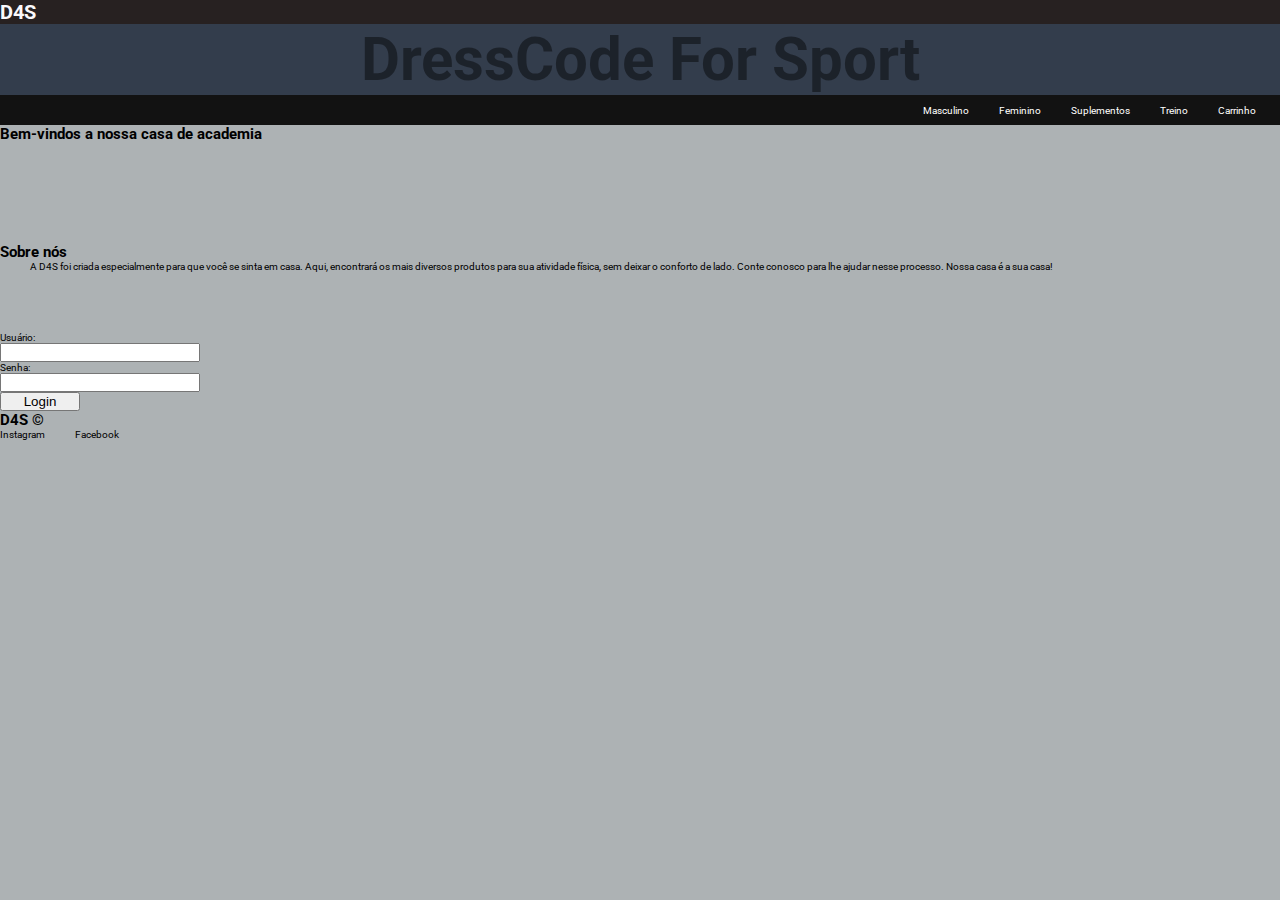
<file: index.html>
<!DOCTYPE html>
<html lang="pt-br">
<head>
    <meta charset="UTF-8">
    <meta name="viewport" content="width=device-width, initial-scale=1.0">
    <title>Academia</title>
    <link href="./style.css" rel="stylesheet"/> 

</head>

<!--<style>
    body{
  background-color: lightblue;
}-->

</style>

<body>
<!--comentarios desse jeito -->
    <header>
        <h1 id="header-h1"><a href="./index.html">D4S</h1>
        <h2 id="header-h2"> DressCode For Sport</h2>
        <nav>
            <ul>
                <li>
                    <a href="./Masculino.html">Masculino</a>
                </li>
                <li>
                    <a href="./Feminino.html">Feminino</a>
                </li>
                <li>
                    <a href="./Suplementos.html">Suplementos</a>
                </li>
                <li>
                    <a href="./treino.html">Treino</a>
                </li>
                <li>
                    <a href="./carrinho.html">Carrinho</a>
                </li>
            </ul>            
        </nav>
    </header>
    <main>
        <h2>Bem-vindos a nossa casa de academia</h2>
        <section>
            <h2>Sobre nós</h2>
            <p>A D4S foi criada especialmente para que você se sinta em casa. Aqui, encontrará os mais diversos produtos para sua atividade física, sem deixar o conforto de lado. Conte conosco para lhe ajudar nesse processo. Nossa casa é a sua casa!</p>
        </section>
        <form>
            <label class="input-label">Usuário:</label>
            <input class="input-form" id="usario" type="text" /
            
            <label class="input-label">Senha:</label>
            <input class="input-form" id="senha" type=password />
            <button>Login</button> 
    </main>
    <footer>
        <h2>D4S &#169;</h2>
        <ul>
            <li>Instagram</li>
            <li>Facebook</li>            
        </ul>
    </footer>
</body>
</html>
</file>
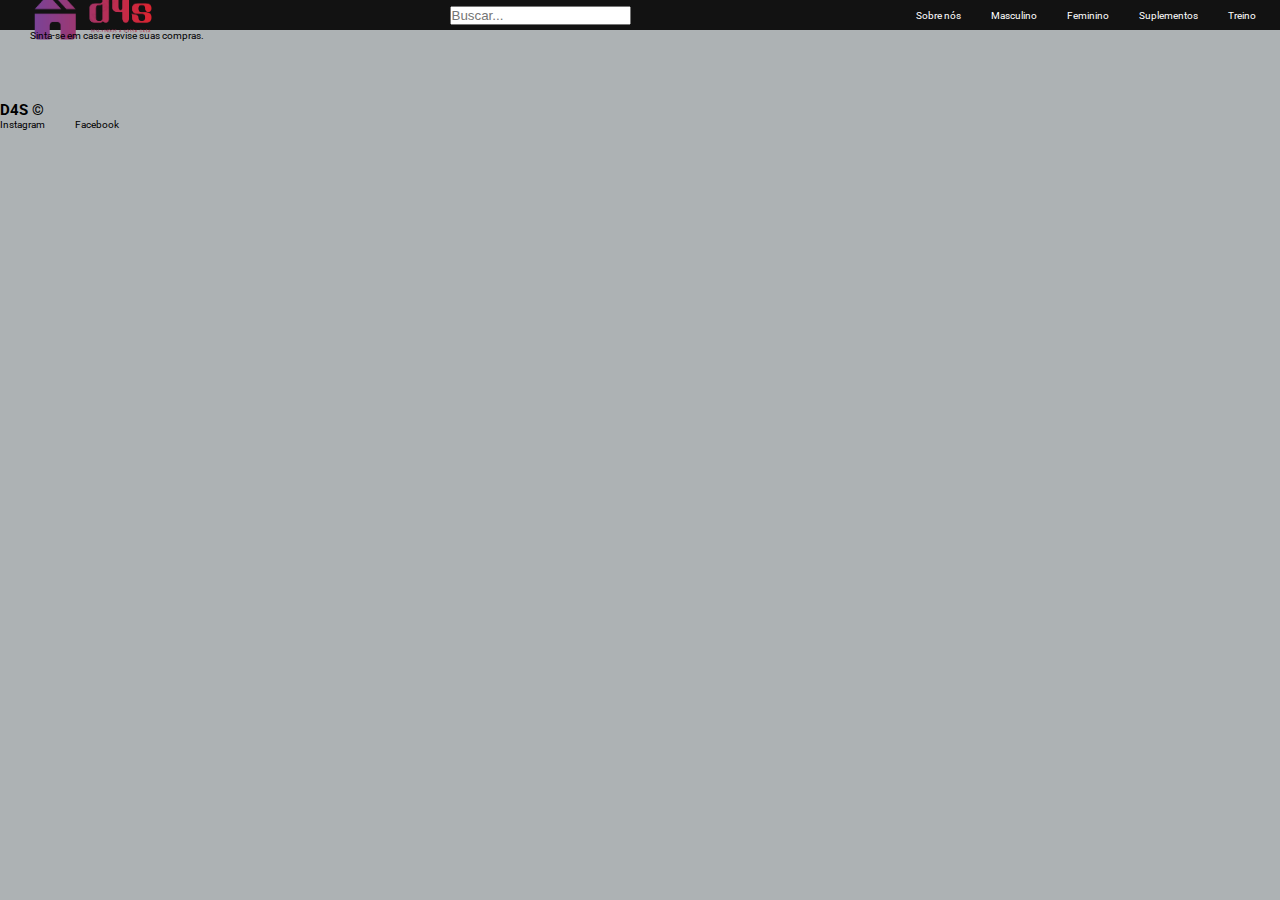
<file: carrinho.html>
<!DOCTYPE html>
<html lang="pt-br">
<head>
    <meta charset="UTF-8">
    <meta name="viewport" content="width=device-width, initial-scale=1.0">
    <link href="./style.css" rel="stylesheet"/> 
    <title>Academia</title>
</head>
<body>
    <header>
        <nav>
            <a href="./index.html"><img src="./img/loggin-removebg-preview.png" width="140px" height="70px" alt="Logo-marca"></a>
    
            <div id="divBusca">
                <input type="text" id="txtBusca" placeholder="Buscar..."/>
                <!-- <img src="search3.png" id="btnBusca" alt="Buscar"/>  -->
            </div>
            <ul>
                <li>
                    <a href="./carrinho.html">Sobre nós</a>
                </li>
                <li>
                    <a href="./Masculino.html">Masculino</a>
                </li>
                <li>
                    <a href="./Feminino.html">Feminino</a>
                </li>
                <li>
                    <a href="./Suplementos.html">Suplementos</a>
                </li>
                <li>
                    <a href="./treino.html">Treino</a>
                </li>
            </ul>                     
    </nav>
    </header>
    <main>
        <p>Sinta-se em casa e revise suas compras.</p>
    </main>
    <footer>
        <h2>D4S &#169;</h2>
        <ul>
            <li>Instagram</li>
            <li>Facebook</li>            
        </ul>
    </footer>
</body>
</html>
</file>
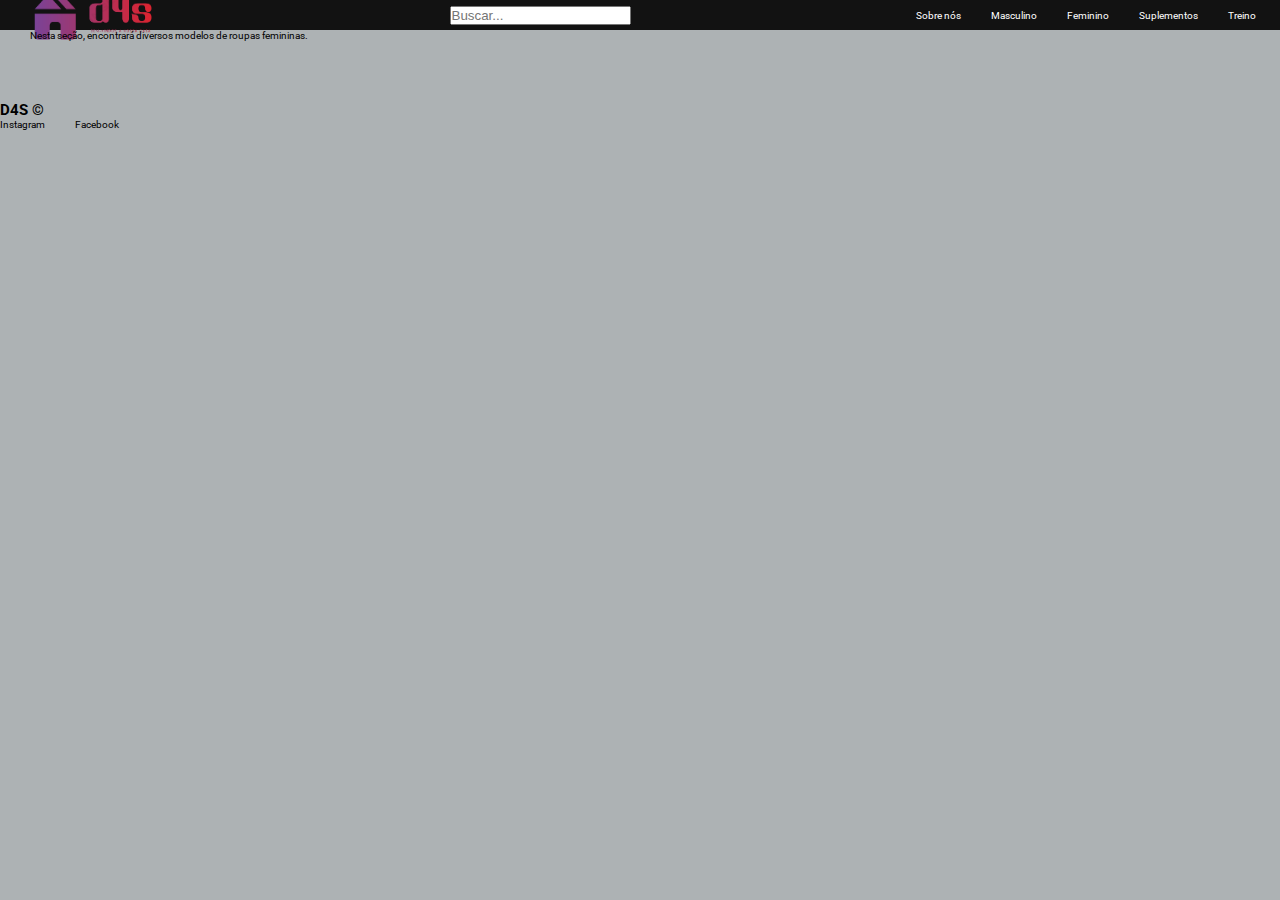
<file: Feminino.html>
<!DOCTYPE html>
<html lang="pt-br">
<head>
    <meta charset="UTF-8">
    <meta name="viewport" content="width=device-width, initial-scale=1.0">
    <link href="./style.css" rel="stylesheet"/> 
    <title>Academia</title>
</head>
<body>
    <header>
        <nav>
            <a href="./index.html"><img src="./img/loggin-removebg-preview.png" width="140px" height="70px" alt="Logo-marca"></a>
    
            <div id="divBusca">
                <input type="text" id="txtBusca" placeholder="Buscar..."/>
                <!-- <img src="search3.png" id="btnBusca" alt="Buscar"/>  -->
            </div>
            <ul>
                <li>
                    <a href="./carrinho.html">Sobre nós</a>
                </li>
                <li>
                    <a href="./Masculino.html">Masculino</a>
                </li>
                <li>
                    <a href="./Feminino.html">Feminino</a>
                </li>
                <li>
                    <a href="./Suplementos.html">Suplementos</a>
                </li>
                <li>
                    <a href="./treino.html">Treino</a>
                </li>
            </ul>                        
        </nav>
    </header>
    <main>
        <p>Nesta seção, encontrará diversos modelos de roupas femininas.</p>
    </main>
    <footer>
        <h2>D4S &#169;</h2>
        <ul>
            <li>Instagram</li>
            <li>Facebook</li>            
        </ul>
    </footer>
</body>
</html>
</file>
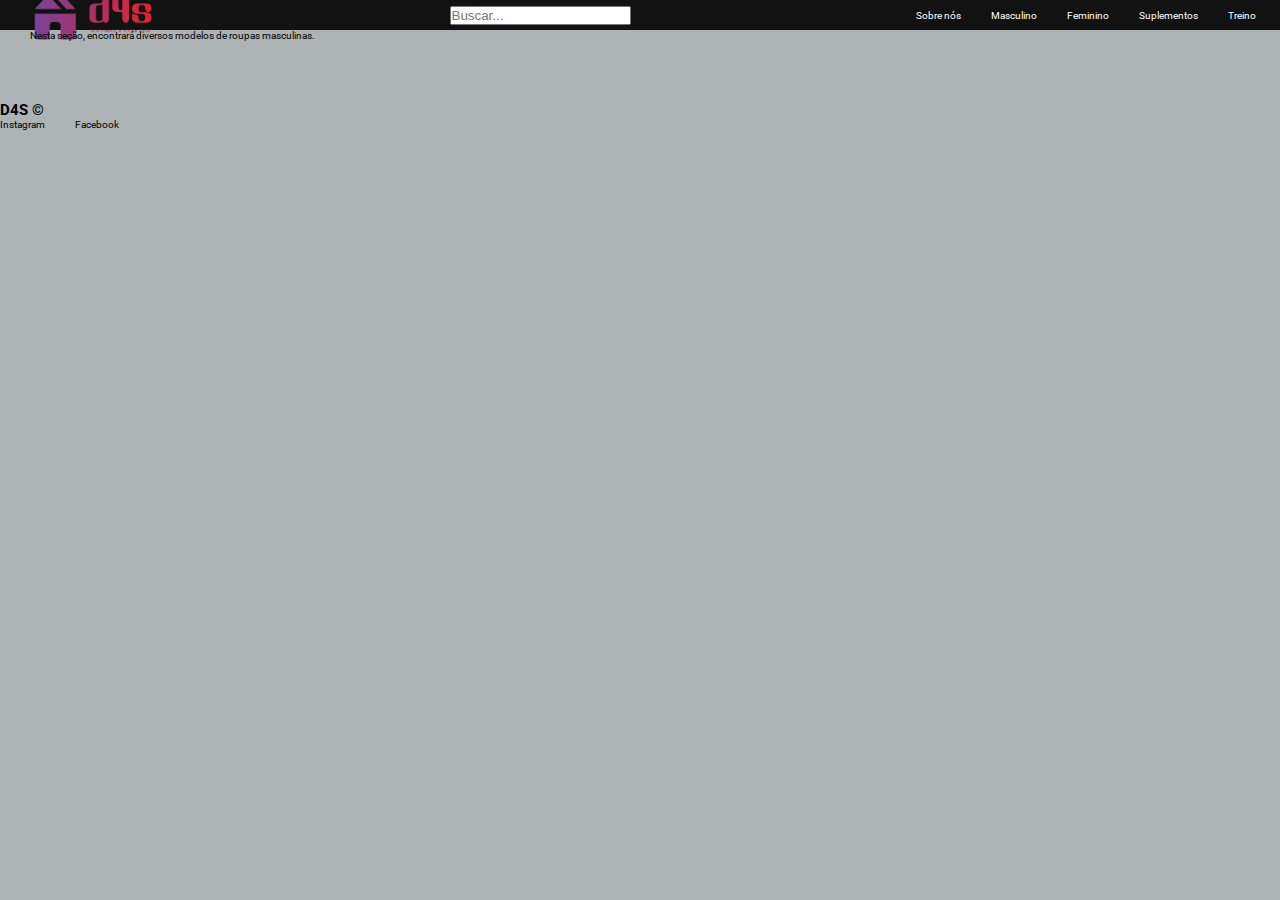
<file: masculino.html>
<!DOCTYPE html>
<html lang="en">
<head>
    <meta charset="UTF-8">
    <meta name="viewport" content="width=device-width, initial-scale=1.0">
    <link href="./style.css" rel="stylesheet"/> 
    <title>Masculino</title>
</head>
<body>
    <header>
        <nav>
            <a href="./index.html"><img src="./img/loggin-removebg-preview.png" width="140px" height="70px" alt="Logo-marca"></a>
    
            <div id="divBusca">
                    <input type="text" id="txtBusca" placeholder="Buscar..."/>
                    <!-- <img src="search3.png" id="btnBusca" alt="Buscar"/>  -->
            </div>
            <ul>
                <li>
                    <a href="./carrinho.html">Sobre nós</a>
                </li>
                <li>
                    <a href="./Masculino.html">Masculino</a>
                </li>
                <li>
                    <a href="./Feminino.html">Feminino</a>
                </li>
                <li>
                    <a href="./Suplementos.html">Suplementos</a>
                </li>
                <li>
                    <a href="./treino.html">Treino</a>
                </li>
            </ul>                     
        </nav>         
        </nav>
    </header>
    <main>
        <p>Nesta seção, encontrará diversos modelos de roupas masculinas.</p>
    </main>
    <footer>
        <h2>D4S &#169;</h2>
        <ul>
            <li>Instagram</li>
            <li>Facebook</li>            
        </ul>
    </footer>
    
</body>
</html>
</file>
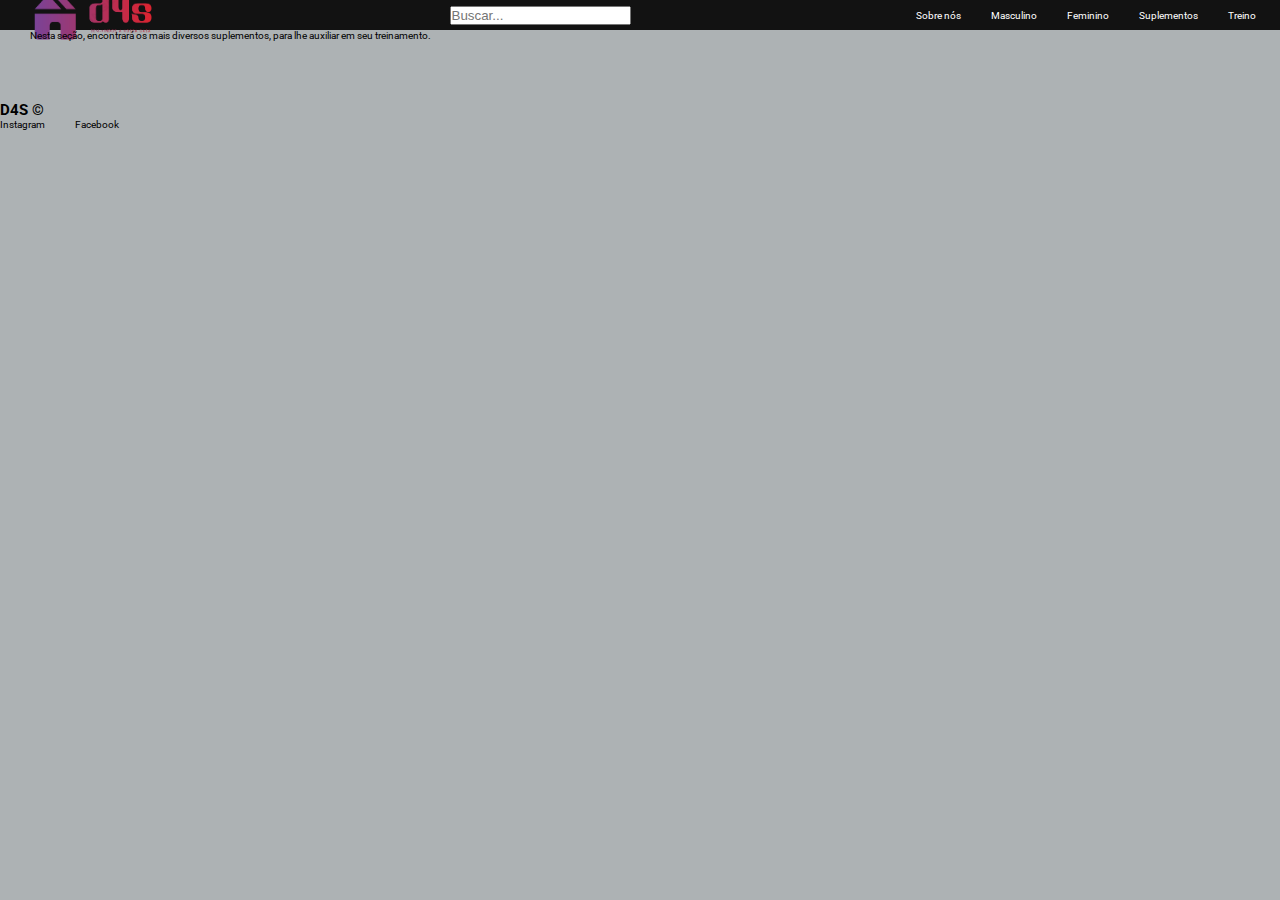
<file: Suplementos.html>
<!DOCTYPE html>
<html lang="pt-br">
<head>
    <meta charset="UTF-8">
    <meta name="viewport" content="width=device-width, initial-scale=1.0">
    <link href="./style.css" rel="stylesheet"/> 
    <title>Academia</title>
</head>
<body>
    <header>
        <nav>
            <a href="./index.html"><img src="./img/loggin-removebg-preview.png" width="140px" height="70px" alt="Logo-marca"></a>
    
            <div id="divBusca">
                <input type="text" id="txtBusca" placeholder="Buscar..."/>
                <!-- <img src="search3.png" id="btnBusca" alt="Buscar"/>  -->
            </div>
            <ul>
                <li>
                    <a href="./carrinho.html">Sobre nós</a>
                </li>
                <li>
                    <a href="./Masculino.html">Masculino</a>
                </li>
                <li>
                    <a href="./Feminino.html">Feminino</a>
                </li>
                <li>
                    <a href="./Suplementos.html">Suplementos</a>
                </li>
                <li>
                    <a href="./treino.html">Treino</a>
                </li>
            </ul>                 
        </nav>
    </header>
    <main>
        <p>Nesta seção, encontrará os mais diversos suplementos, para lhe auxiliar em seu treinamento.</p>
    </main>
    <footer>
        <h2>D4S &#169;</h2>
        <ul>
            <li>Instagram</li>
            <li>Facebook</li>            
        </ul>
    </footer>
</body>
</html>
</file>
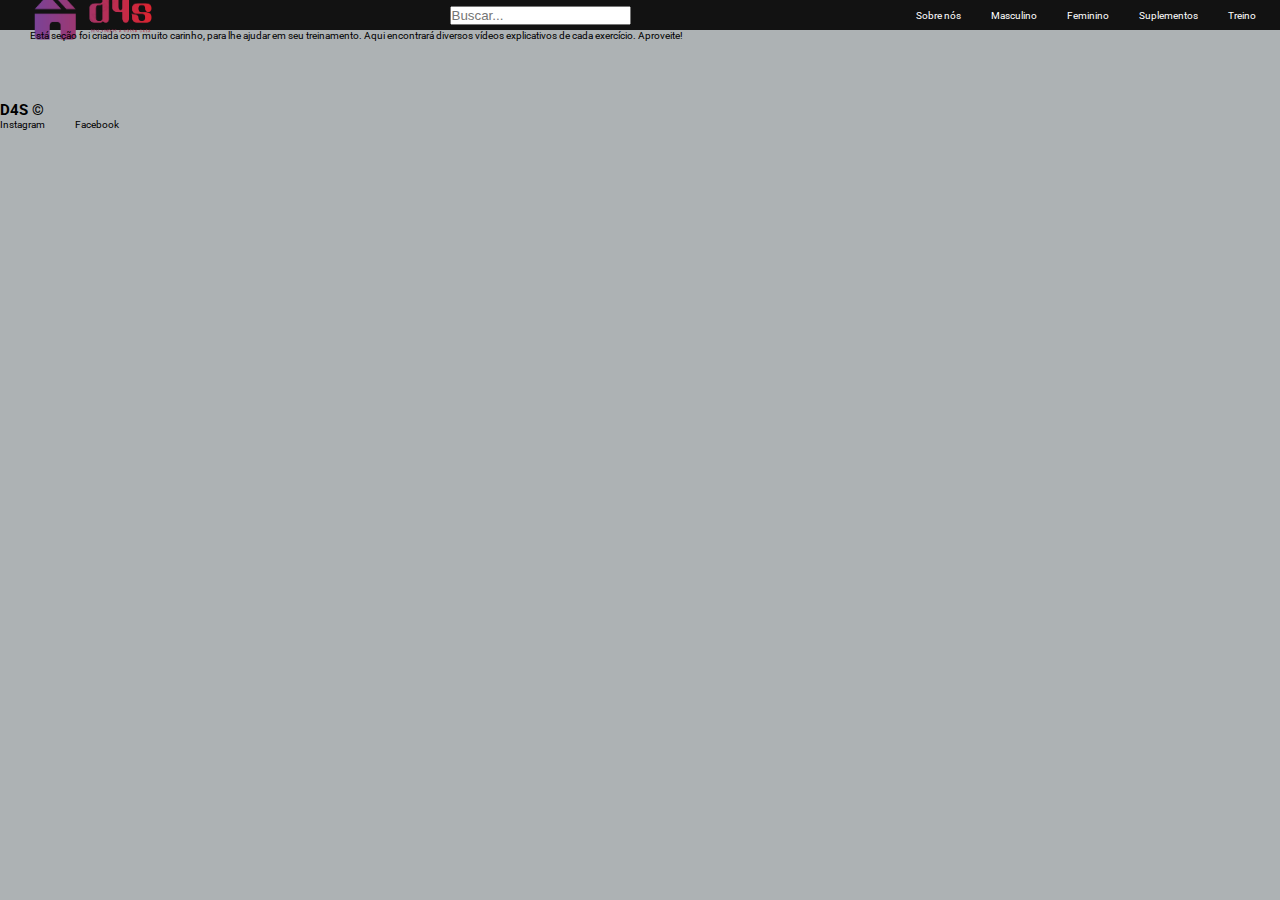
<file: treino.html>
<!DOCTYPE html>
<html lang="pt-br">
<head>
    <meta charset="UTF-8">
    <meta name="viewport" content="width=device-width, initial-scale=1.0">
    <link href="./style.css" rel="stylesheet"/> 
    <title>Academia</title>
</head>
<body>
    <header>
        <nav>
            <a href="./index.html"><img src="./img/loggin-removebg-preview.png" width="140px" height="70px" alt="Logo-marca"></a>
    
            <div id="divBusca">
                <input type="text" id="txtBusca" placeholder="Buscar..."/>
                <!-- <img src="search3.png" id="btnBusca" alt="Buscar"/>  -->
            </div>
            <ul>
                <li>
                    <a href="./carrinho.html">Sobre nós</a>
                </li>
                <li>
                    <a href="./Masculino.html">Masculino</a>
                </li>
                <li>
                    <a href="./Feminino.html">Feminino</a>
                </li>
                <li>
                    <a href="./Suplementos.html">Suplementos</a>
                </li>
                <li>
                    <a href="./treino.html">Treino</a>
                </li>
            </ul>                
        </nav>
    </header>
    <main>
        <p>Está seção foi criada com muito carinho, para lhe ajudar em seu treinamento. Aqui encontrará diversos vídeos explicativos de cada exercício. Aproveite!</p>
    </main>
    <footer>
        <h2>D4S &#169;</h2>
        <ul>
            <li>Instagram</li>
            <li>Facebook</li>            
        </ul>
    </footer>
</body>
</html>
</file>
<file: style.css>
@import url('https://fonts.googleapis.com/css2?family=Roboto:wght@400;700&display=swap');

* {
  margin: 0;
  padding: 0;
  box-sizing: border-box;
}

:root {
  font-size: 62.5%;
  --nav-bg-color: #121212;
  --nav-text-color: white;
  --button-bg-color: #0052CE;
  --button-text-color: white;
}

body{
  font-size: 1,6rem;
  font-family: 'Roboto';
  background-color: rgb(173, 178, 180);
  background-image:url("");
  /*height: 1000px;*/
  background-position: right;
  background-repeat: no-repeat;
  background-size: cover;
}

a{
  text-decoration: none;
  color: var(--button-text-color)
}

.button{
  display: inline-flex;
  justify-content: center;
  align-items: center;

  padding: 1rem 1,6rem;

  background: var(--button-bg-color);
  border-radius: .8rem;
  
  color: var(--button-text-color)
}

nav {
  display: flex;
  justify-content: space-between;
  align-items: center;

  background-color: var(--nav-bg-color);
  color: var(--nav-text-color);
  height: 3rem;

  padding: 0 2.4rem;
}

ul {
  display: flex;
  list-style: none;
  gap: 3rem;
}

#header-h1 {
 background-color: rgb(39, 33, 33);
 background-blend-mode: e;
}
#header-h1 a{
  color: rgb(250, 249, 252);
  

}
#header-h2{
  text-align: center;
  font-size: 6rem;
  margin: 0;
  padding: 0;
  background-color: rgba(0, 13, 32, 0.705);
  color: rgba(0, 0, 0, 0.445);
  
}

p{
  display: flex;
  margin-bottom: 6rem;
  margin-left: 3rem;
  
}
section{
  margin-top: 10rem;
  margin-bottom: 5rem;
}
section p{
  display: flex;
  flex-wrap: wrap;

}
form{
  display: flex;
  flex-direction: column;
  justify-content: space-around;
    max-width:200px;
    max-height:150px;
    width: auto;
    height: auto;
}
form button{
    max-width:80px;
    max-height:75px;
    width: auto;
    height: auto;
}
footer{
  margin: 0;
  padding: 0;

}
</file>
